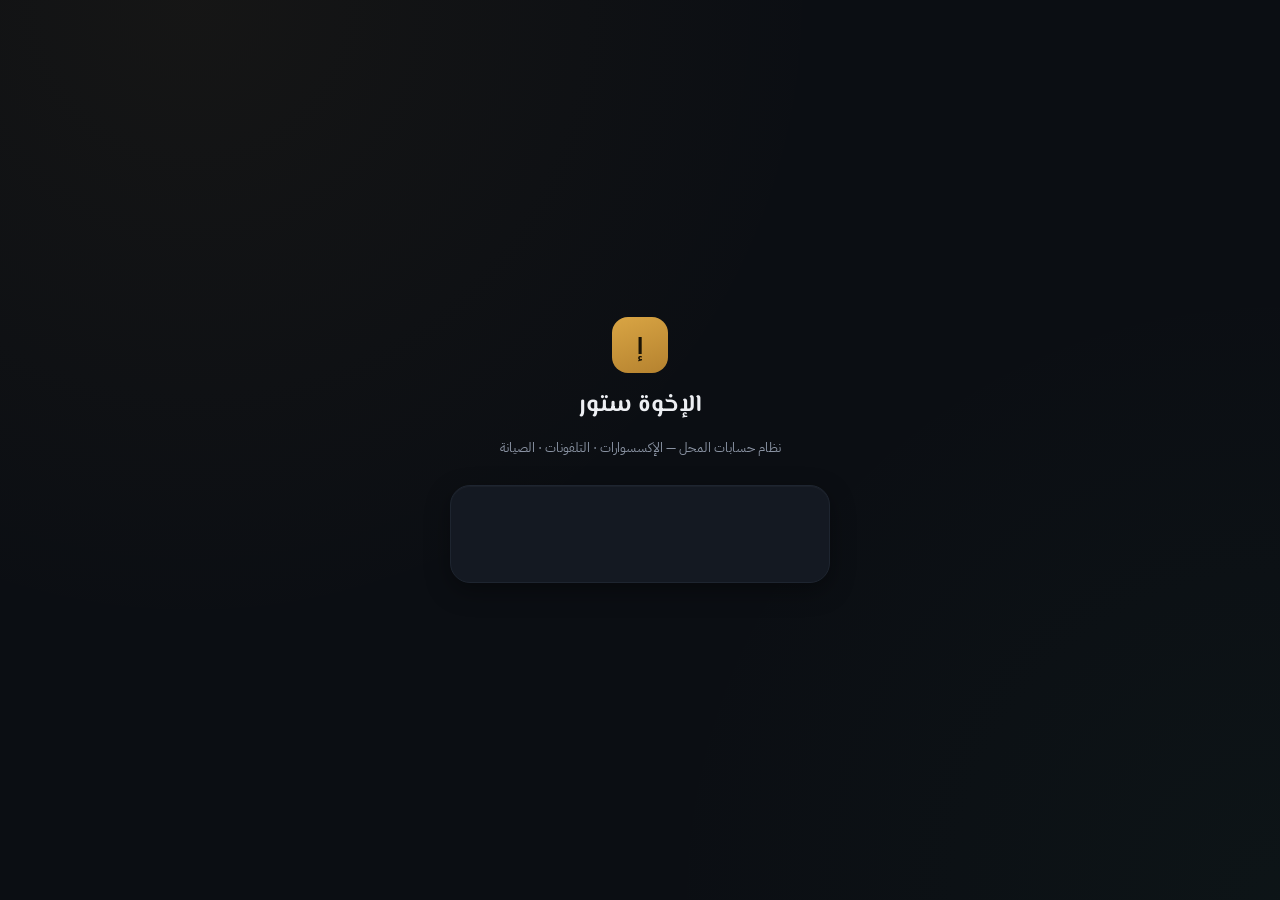
<file: index.html>
<!DOCTYPE html>
<html lang="ar" dir="rtl">
<head>
<meta charset="UTF-8">
<meta name="google" content="notranslate">
<meta name="viewport" content="width=device-width, initial-scale=1.0, viewport-fit=cover">
<title>الإخوة ستور — تسجيل الدخول</title>
<link rel="stylesheet" href="assets/style.css">
<script src="https://accounts.google.com/gsi/client" async defer></script>
<style>
  body{
    display: flex;
    align-items: center;
    justify-content: center;
    min-height: 100vh;
    padding: 20px;
  }
  .login-wrap{
    width: 100%;
    max-width: 380px;
  }
  .login-brand{
    display: flex;
    flex-direction: column;
    align-items: center;
    gap: 14px;
    margin-bottom: 28px;
    text-align: center;
  }
  .login-mark{
    width: 56px;
    height: 56px;
    border-radius: 16px;
    background: linear-gradient(160deg, var(--gold), #B5822F);
    display: flex;
    align-items: center;
    justify-content: center;
    font-family: var(--font-mono);
    font-weight: 700;
    font-size: 22px;
    color: #1A1305;
  }
  .login-brand h1{
    font-family: var(--font-display);
    font-size: 24px;
    margin: 0;
  }
  .login-brand p{
    color: var(--text-muted);
    font-size: 13px;
    margin: 0;
  }
  .login-card{
    background: var(--surface);
    border: 1px solid var(--border-soft);
    border-radius: var(--radius-l);
    padding: 26px;
    box-shadow: var(--shadow-card);
    display: flex;
    flex-direction: column;
    align-items: center;
    gap: 16px;
  }
  #googleBtnMount{
    display: flex;
    justify-content: center;
    min-height: 44px;
  }
  .login-status{
    font-size: 13px;
    text-align: center;
    display: none;
    width: 100%;
  }
  .login-status.show{ display: block; }
  .login-status.error{ color: var(--expense); }
  .login-status.pending{ color: var(--text-muted); }
  .login-note{
    text-align: center;
    font-size: 12px;
    color: var(--text-faint);
    line-height: 1.7;
    margin: 0;
  }
</style>
</head>
<body>

<div class="login-wrap">
  <div class="login-brand">
    <div class="login-mark">إ</div>
    <h1>الإخوة ستور</h1>
    <p>نظام حسابات المحل — الإكسسوارات · التلفونات · الصيانة</p>
  </div>

  <div class="login-card">
    <div id="googleBtnMount"></div>
    <p id="loginStatus" class="login-status"></p>
  </div>
</div>

<script src="assets/app.js"></script>
<script>
  const statusEl = document.getElementById("loginStatus");

  function showStatus(kind, text){
    statusEl.className = `login-status show ${kind}`;
    statusEl.textContent = text;
  }

  async function handleCredentialResponse(response){
    showStatus("pending", "جاري التحقق من الحساب...");

    const result = await callServer("googleLogin", { idToken: response.credential });

    if(!result.ok){
      showStatus("error", result.error || "تعذّر تسجيل الدخول، حاول مرة أخرى");
      return;
    }

    if(!result.allowed){
      showStatus("error", "هذا الحساب غير مضاف إلى النظام. راجع صاحب الحساب لإضافته.");
      return;
    }

    saveSession(result.email, result.token);
    window.location.href = "dashboard.html";
  }

  window.onload = function(){
    google.accounts.id.initialize({
      client_id: "939597575297-0rdc1salhlgedlcruhpifmjoqkcpmcec.apps.googleusercontent.com",
      callback: handleCredentialResponse
    });
    google.accounts.id.renderButton(
      document.getElementById("googleBtnMount"),
      { theme: "filled_black", size: "large", text: "signin_with", shape: "pill", locale: "ar" }
    );
  };
</script>
</body>
</html>
</file>
<file: assets/style.css>
/* ============================================================
   الإخوة ستور — نظام حسابات محل التلفونات والإكسسوارات
   نظام التصميم: عداد رقمي (شاشة حاسبة) + الإخوة ستور ليلي للمحل
   ============================================================ */

@import url('https://fonts.googleapis.com/css2?family=El+Messiri:wght@500;600;700&family=IBM+Plex+Sans+Arabic:wght@400;500;600;700&family=IBM+Plex+Mono:wght@500;600&display=swap');

:root{
  /* لوحة الألوان */
  --bg: #0B0E13;
  --surface: #141922;
  --surface-raised: #1B212C;
  --border: #262E3B;
  --border-soft: #1E2530;

  --text-primary: #EDEFF3;
  --text-muted: #8A93A3;
  --text-faint: #5B6472;

  --gold: #D9A544;
  --gold-soft: rgba(217,165,68,0.14);
  --income: #3FAE7A;
  --income-soft: rgba(63,174,122,0.14);
  --expense: #E2584B;
  --expense-soft: rgba(226,88,75,0.14);

  --display-bg: #05070A;
  --display-amber: #F2C572;
  --display-green: #7CE8C4;

  /* الطباعة */
  --font-display: 'El Messiri', 'IBM Plex Sans Arabic', sans-serif;
  --font-body: 'IBM Plex Sans Arabic', sans-serif;
  --font-mono: 'IBM Plex Mono', monospace;

  --radius-s: 8px;
  --radius-m: 14px;
  --radius-l: 20px;

  --shadow-card: 0 1px 0 rgba(255,255,255,0.03) inset, 0 8px 24px rgba(0,0,0,0.35);
}

*{ box-sizing: border-box; }

html, body{
  margin: 0;
  padding: 0;
  background: var(--bg);
  color: var(--text-primary);
  font-family: var(--font-body);
  direction: rtl;
  -webkit-font-smoothing: antialiased;
  max-width: 100%;
  overflow-x: hidden;
}

body{
  min-height: 100vh;
  background-image:
    radial-gradient(circle at 15% 0%, rgba(217,165,68,0.05), transparent 45%),
    radial-gradient(circle at 100% 100%, rgba(63,174,122,0.04), transparent 40%);
}

a{ color: inherit; text-decoration: none; }

::selection{ background: var(--gold-soft); color: var(--gold); }

/* تمرير مخصص */
::-webkit-scrollbar{ width: 8px; height: 8px; }
::-webkit-scrollbar-thumb{ background: var(--border); border-radius: 8px; }
::-webkit-scrollbar-track{ background: transparent; }

/* focus قابل للرؤية دائمًا */
:focus-visible{
  outline: 2px solid var(--gold);
  outline-offset: 2px;
  border-radius: 6px;
}

/* ============ الهيكل العام ============ */
.app-shell{
  display: grid;
  grid-template-columns: 1fr 232px;
  min-height: 100vh;
}

/* ============ الشريط الجانبي (يمين لأن القراءة من اليمين) ============ */
.sidebar{
  grid-column: 2;
  background: var(--surface);
  border-inline-start: 1px solid var(--border-soft);
  padding: 28px 20px;
  display: flex;
  flex-direction: column;
  gap: 32px;
  position: sticky;
  top: 0;
  height: 100vh;
}

.brand{
  display: flex;
  align-items: center;
  gap: 10px;
  padding-inline-start: 4px;
}

.brand-mark{
  width: 34px;
  height: 34px;
  border-radius: 9px;
  background: linear-gradient(160deg, var(--gold), #B5822F);
  display: flex;
  align-items: center;
  justify-content: center;
  font-family: var(--font-mono);
  font-weight: 600;
  color: #1A1305;
  flex-shrink: 0;
}

.brand-text{
  display: flex;
  flex-direction: column;
  line-height: 1.15;
}

.brand-text strong{
  font-family: var(--font-display);
  font-size: 16px;
  font-weight: 700;
  white-space: nowrap;
}

.brand-text span{
  font-size: 11px;
  color: var(--text-faint);
  letter-spacing: 0.02em;
}

.nav-group{
  display: flex;
  flex-direction: column;
  gap: 2px;
}

.nav-label{
  font-size: 11px;
  color: var(--text-faint);
  padding: 0 10px 6px;
  letter-spacing: 0.04em;
}

.nav-link{
  display: flex;
  align-items: center;
  gap: 10px;
  padding: 10px 12px;
  border-radius: var(--radius-s);
  color: var(--text-muted);
  font-size: 14.5px;
  font-weight: 500;
  transition: background 0.15s ease, color 0.15s ease;
}

.nav-link .ic{
  width: 18px;
  text-align: center;
  opacity: 0.85;
  font-size: 15px;
}

.nav-link:hover{
  background: var(--surface-raised);
  color: var(--text-primary);
}

.nav-link.active{
  background: var(--gold-soft);
  color: var(--gold);
}

.sidebar-footer{
  margin-top: auto;
  display: flex;
  flex-direction: column;
  gap: 10px;
  padding-top: 16px;
  border-top: 1px solid var(--border-soft);
}

.user-chip{
  display: flex;
  align-items: center;
  gap: 8px;
  font-size: 12.5px;
  color: var(--text-muted);
}

.user-dot{
  width: 7px; height: 7px; border-radius: 50%;
  background: var(--income);
  flex-shrink: 0;
  box-shadow: 0 0 0 3px var(--income-soft);
}

.logout-link{
  font-size: 12.5px;
  color: var(--text-faint);
}
.logout-link:hover{ color: var(--expense); }

/* ============ المحتوى ============ */
.main{
  grid-column: 1;
  padding: 28px 36px 60px;
  max-width: 1080px;
  width: 100%;
  min-width: 0;
  margin-inline-start: auto;
}

.page-head{
  display: flex;
  align-items: flex-end;
  justify-content: space-between;
  gap: 20px;
  margin-bottom: 24px;
  flex-wrap: wrap;
}

.page-eyebrow{
  font-size: 12px;
  color: var(--gold);
  font-family: var(--font-mono);
  letter-spacing: 0.04em;
  margin-bottom: 6px;
}

.page-title{
  font-family: var(--font-display);
  font-size: 27px;
  font-weight: 700;
  margin: 0;
}

.page-sub{
  color: var(--text-muted);
  font-size: 13.5px;
  margin-top: 4px;
}

.today-chip{
  font-family: var(--font-mono);
  font-size: 12.5px;
  color: var(--text-muted);
  background: var(--surface);
  border: 1px solid var(--border-soft);
  padding: 8px 14px;
  border-radius: var(--radius-s);
}

/* ============ البطاقات ============ */
.card{
  background: var(--surface);
  border: 1px solid var(--border-soft);
  border-radius: var(--radius-l);
  box-shadow: var(--shadow-card);
  padding: 22px;
  min-width: 0;
}

.card + .card{ margin-top: 20px; }

.card-head{
  display: flex;
  align-items: center;
  justify-content: space-between;
  margin-bottom: 16px;
  gap: 12px;
  flex-wrap: wrap;
}

.card-title{
  font-size: 15.5px;
  font-weight: 700;
  display: flex;
  align-items: center;
  gap: 8px;
}

.card-title .ic{ color: var(--gold); }

/* ============ شاشة الحاسبة (العنصر المميز) ============ */
.stat-grid{
  display: grid;
  grid-template-columns: repeat(4, 1fr);
  gap: 14px;
  margin-bottom: 20px;
  min-width: 0;
}

.display-tile{
  background: var(--display-bg);
  border: 1px solid #10131A;
  border-radius: var(--radius-m);
  padding: 16px 16px 14px;
  position: relative;
  overflow: hidden;
  min-width: 0;
}

.display-tile::before{
  content: "";
  position: absolute;
  inset: 0;
  background: repeating-linear-gradient(180deg, rgba(255,255,255,0.02) 0px, rgba(255,255,255,0.02) 1px, transparent 1px, transparent 3px);
  pointer-events: none;
}

.display-label{
  font-size: 11.5px;
  color: var(--text-faint);
  margin-bottom: 8px;
  display: flex;
  align-items: center;
  gap: 6px;
}

.display-value{
  font-family: var(--font-mono);
  font-size: 24px;
  font-weight: 600;
  color: var(--display-amber);
  letter-spacing: 0.02em;
  direction: ltr;
  text-align: right;
  text-shadow: 0 0 14px rgba(242,197,114,0.25);
}

.display-value.is-income{ color: var(--display-green); text-shadow: 0 0 14px rgba(124,232,196,0.25); }
.display-value.is-expense{ color: #F0847B; text-shadow: 0 0 14px rgba(226,88,75,0.25); }

.display-unit{
  font-size: 11px;
  color: var(--text-faint);
  margin-inline-start: 4px;
}

/* ============ النماذج ============ */
.form-grid{
  display: grid;
  grid-template-columns: repeat(3, 1fr);
  gap: 14px;
  min-width: 0;
}

.field{
  display: flex;
  flex-direction: column;
  gap: 6px;
  min-width: 0;
}

.field.span-2{ grid-column: span 2; }
.field.span-3{ grid-column: span 3; }

.field label{
  font-size: 12.5px;
  color: var(--text-muted);
  font-weight: 500;
}

.field input,
.field select,
.field textarea{
  background: var(--surface-raised);
  border: 1px solid var(--border);
  color: var(--text-primary);
  border-radius: var(--radius-s);
  padding: 10px 12px;
  font-family: var(--font-body);
  font-size: 14px;
  transition: border-color 0.15s ease;
  width: 100%;
  min-width: 0;
  box-sizing: border-box;
}

.field input:focus,
.field select:focus,
.field textarea:focus{
  border-color: var(--gold);
}

.field input[type="number"]{
  font-family: var(--font-mono);
  direction: ltr;
  text-align: right;
}

.pay-toggle{
  display: flex;
  gap: 8px;
}

.pay-option{
  flex: 1;
  text-align: center;
  padding: 10px;
  border-radius: var(--radius-s);
  border: 1px solid var(--border);
  background: var(--surface-raised);
  color: var(--text-muted);
  font-size: 13.5px;
  cursor: pointer;
  transition: all 0.15s ease;
}

.pay-option input{ display: none; }

.pay-option.checked{
  border-color: var(--gold);
  color: var(--gold);
  background: var(--gold-soft);
}

.form-actions{
  display: flex;
  justify-content: flex-end;
  gap: 10px;
  margin-top: 18px;
}

.btn{
  padding: 10px 20px;
  border-radius: var(--radius-s);
  border: 1px solid var(--border);
  background: var(--surface-raised);
  color: var(--text-primary);
  font-family: var(--font-body);
  font-size: 14px;
  font-weight: 600;
  cursor: pointer;
  transition: all 0.15s ease;
}

.btn:hover{ border-color: var(--text-muted); }

.btn-primary{
  background: linear-gradient(160deg, var(--gold), #B5822F);
  border-color: transparent;
  color: #1A1305;
}
.btn-primary:hover{ filter: brightness(1.08); }

.btn-ghost{
  background: transparent;
  border-color: var(--border-soft);
  color: var(--text-muted);
}

/* ============ الجداول ============ */
.table-wrap{
  overflow-x: auto;
  min-width: 0;
  -webkit-overflow-scrolling: touch;
}

table{
  width: 100%;
  border-collapse: collapse;
  font-size: 13.5px;
}

thead th{
  text-align: right;
  color: var(--text-faint);
  font-weight: 600;
  font-size: 11.5px;
  letter-spacing: 0.02em;
  padding: 0 10px 10px;
  border-bottom: 1px solid var(--border-soft);
  white-space: nowrap;
}

tbody td{
  padding: 12px 10px;
  border-bottom: 1px solid var(--border-soft);
  white-space: nowrap;
  color: var(--text-primary);
}

tbody tr:last-child td{ border-bottom: none; }

tbody tr:hover{ background: rgba(255,255,255,0.015); }

td.num, th.num{
  font-family: var(--font-mono);
  direction: ltr;
  text-align: right;
}

.tag{
  display: inline-flex;
  align-items: center;
  gap: 5px;
  padding: 3px 9px;
  border-radius: 999px;
  font-size: 11.5px;
  font-weight: 600;
}

.tag-cash{ background: var(--income-soft); color: var(--income); }
.tag-bank{ background: var(--gold-soft); color: var(--gold); }

.tag-domain-acc{ background: rgba(63,174,122,0.12); color: var(--income); }
.tag-domain-phone{ background: rgba(217,165,68,0.14); color: var(--gold); }
.tag-domain-service{ background: rgba(140,140,255,0.12); color: #9EA6F5; }

/* ============ الحالة الفارغة ============ */
.empty-state{
  text-align: center;
  padding: 48px 20px;
  color: var(--text-faint);
}

.empty-state .ic{
  font-size: 26px;
  margin-bottom: 10px;
  opacity: 0.6;
}

.empty-state p{
  font-size: 13.5px;
  margin: 4px 0 0;
}

.empty-state strong{
  color: var(--text-muted);
  font-size: 14.5px;
  font-weight: 600;
}

/* ============ شارة حالة الاتصال بالخادم ============ */
.sync-note{
  display: flex;
  align-items: center;
  gap: 8px;
  font-size: 12px;
  color: var(--text-faint);
  background: var(--surface-raised);
  border: 1px dashed var(--border);
  border-radius: var(--radius-s);
  padding: 10px 14px;
  margin-bottom: 20px;
}

.sync-note .dot{
  width: 6px; height: 6px; border-radius: 50%;
  background: var(--gold);
  flex-shrink: 0;
}

/* ============ شارة تحميل التطبيق ============ */
.apk-badge{
  position: fixed;
  top: 10px;
  left: 10px;
  z-index: 50;
  display: flex;
  align-items: center;
  gap: 5px;
  background: var(--surface);
  border: 1px solid var(--border-soft);
  color: var(--gold);
  font-size: 11px;
  font-weight: 600;
  padding: 6px 10px;
  border-radius: 999px;
  box-shadow: 0 4px 14px rgba(0,0,0,0.35);
}
.apk-badge:hover{ border-color: var(--gold); }

/* ============ التنقل السفلي (موبايل / ويب فيو) ============ */
.bottom-nav{ display: none; }

/* ============ استجابة الشاشات ============ */
@media (max-width: 880px){
  .app-shell{ grid-template-columns: 1fr; }
  .sidebar{ display: none; }
  .main{ padding: 20px 16px 90px; max-width: 100%; }
  .form-grid{ grid-template-columns: repeat(2, 1fr); }
  .stat-grid{ grid-template-columns: repeat(2, 1fr); }

  .bottom-nav{
    display: flex;
    position: fixed;
    bottom: 0; right: 0; left: 0;
    background: var(--surface);
    border-top: 1px solid var(--border-soft);
    padding: 8px 2px calc(8px + env(safe-area-inset-bottom));
    z-index: 20;
    min-width: 0;
  }

  .bottom-nav a{
    flex: 1;
    min-width: 0;
    display: flex;
    flex-direction: column;
    align-items: center;
    gap: 3px;
    padding: 6px 2px;
    border-radius: var(--radius-s);
    color: var(--text-faint);
    font-size: 10px;
    text-align: center;
    white-space: normal;
    line-height: 1.15;
  }

  .bottom-nav a.active{ color: var(--gold); }
  .bottom-nav a .ic{ font-size: 17px; }
}

@media (max-width: 520px){
  .form-grid{ grid-template-columns: 1fr; }
  .stat-grid{ grid-template-columns: repeat(2, 1fr); }
  .field.span-2, .field.span-3{ grid-column: span 1; }
  .page-head{ align-items: flex-start; }
}

/* تقليل الحركة لمن يفضل ذلك */
@media (prefers-reduced-motion: reduce){
  *{ transition: none !important; animation: none !important; }
}
</file>
